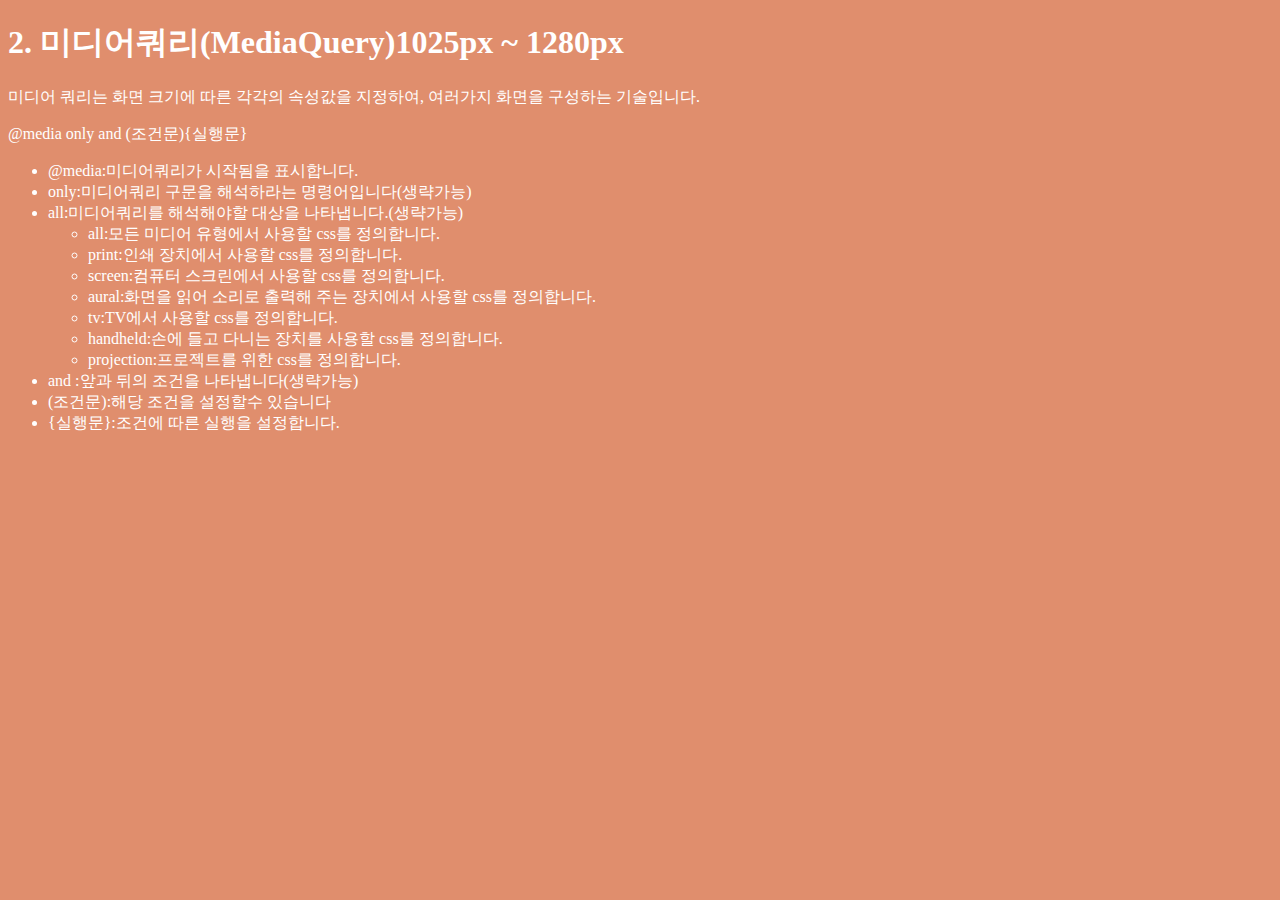
<file: basic/index.html>
<!DOCTYPE html>
<html lang="en">

<head>
	<meta charset="UTF-8">
	<meta http-equiv="X-UA-Compatible" content="IE=edge">
	<meta name="viewport" content="width=device-width, initial-scale=1.0">
	<title>Document</title>
	<style>
		body{background-color: #1B9C85; color: #fff;}
		h1:before{content: "1. ";}
		h1::after{content: " - 기본";}

		/* 화면의 너비가 0~1280px -- 데스크탑 */
		@media (max-width:1280px){
			body{background-color: #E08E6D;}
			h1:before{content: "2. ";}
			h1::after{content: "1025px ~ 1280px";}
		}
		/* 화면의 너비가 0~1024px -- 노트북 */
		@media (max-width:1024px){
			body{background-color: #E76161;}
			h1:before{content: "3. ";}
			h1::after{content: "961px ~ 1024px";}
		}
		/* 화면의 너비가 0~960px -- 노트북 */
		@media (max-width:960px){
			body{background-color: #146C94;}
			h1:before{content: "4. ";}
			h1::after{content: "769px ~ 960px";}
		}
		/* 화면의 너비가 0~768px -- 타블렛 */
		@media (max-width:768px){
			body{background-color: #7C9070;}
			h1:before{content: "5. ";}
			h1::after{content: "577px ~ 768px";}
		}
		/* 화면의 너비가 0~576px -- 모바일 */
		@media (max-width:576px){
			body{background-color: #6D5D6E;}
			h1:before{content: "6. ";}
			h1::after{content: "0px ~ 576px";}
		}

	</style>
</head>

<body>
	<h1>미디어쿼리(MediaQuery)</h1>
	<p>미디어 쿼리는 화면 크기에 따른 각각의 속성값을 지정하여, 여러가지 화면을 구성하는 기술입니다.</p>
	<p>@media only and (조건문){실행문}</p>
	<ul>
		<li>@media:미디어쿼리가 시작됨을 표시합니다.</li>
		<li>only:미디어쿼리 구문을 해석하라는 명령어입니다(생략가능)</li>
		<li>all:미디어쿼리를 해석해야할 대상을 나타냅니다.(생략가능)
			<ul>
				<li>all:모든 미디어 유형에서 사용할 css를 정의합니다.</li>
				<li>print:인쇄 장치에서 사용할 css를 정의합니다.</li>
				<li>screen:컴퓨터 스크린에서 사용할 css를 정의합니다.</li>
				<li>aural:화면을 읽어 소리로 출력해 주는 장치에서 사용할 css를 정의합니다.</li>
				<li>tv:TV에서 사용할 css를 정의합니다.</li>
				<li>handheld:손에 들고 다니는 장치를 사용할 css를 정의합니다.</li>
				<li>projection:프로젝트를 위한 css를 정의합니다.</li>
			</ul>
		</li>
		<li>and :앞과 뒤의 조건을 나타냅니다(생략가능)</li>
		<li>(조건문):해당 조건을 설정할수 있습니다</li>
		<li>{실행문}:조건에 따른 실행을 설정합니다.</li>
	</ul>
</body>

</html>
</file>
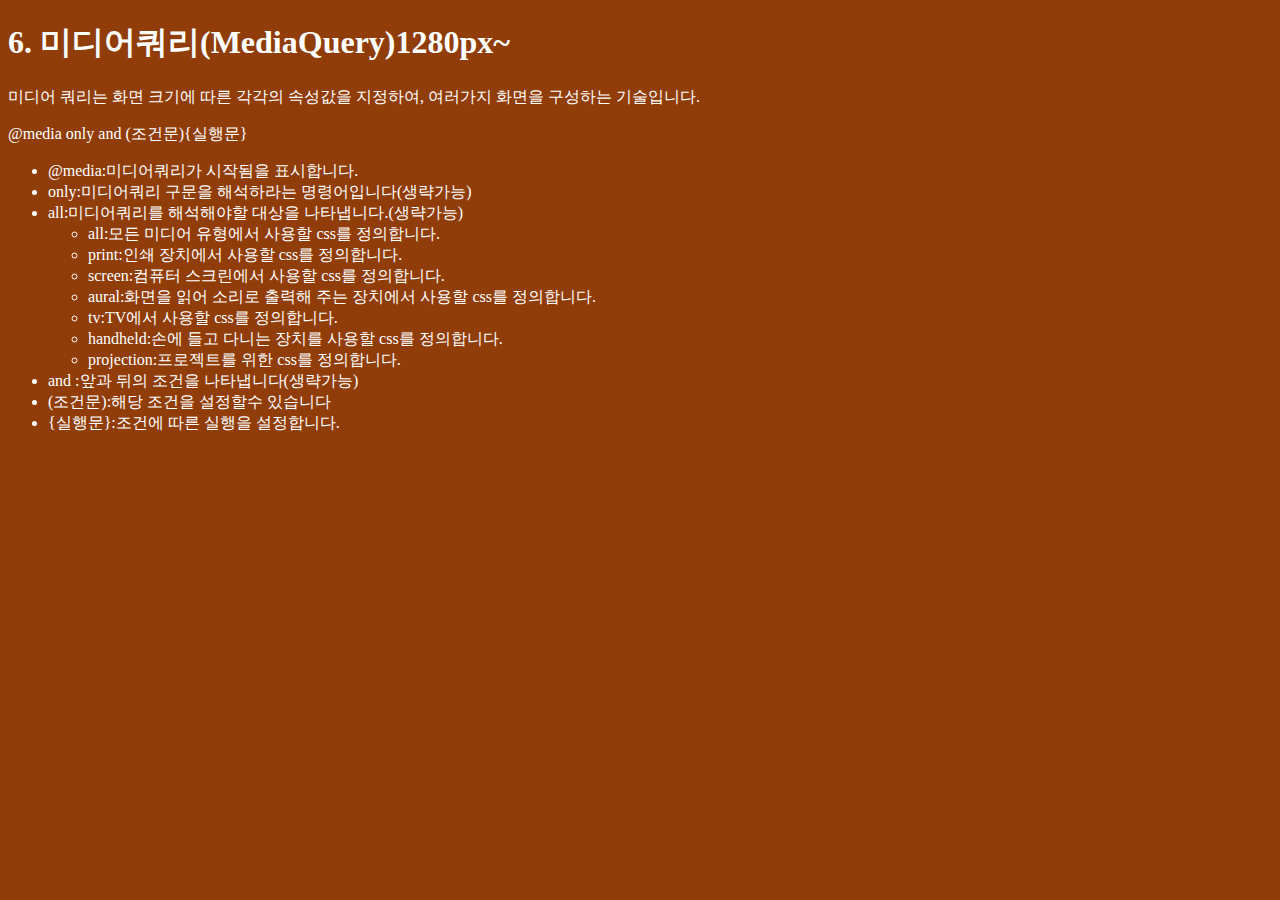
<file: basic/index2.html>
<!DOCTYPE html>
<html lang="en">

<head>
	<meta charset="UTF-8">
	<meta http-equiv="X-UA-Compatible" content="IE=edge">
	<meta name="viewport" content="width=device-width, initial-scale=1.0">
	<title>Document</title>
	<style>
		body{background-color: #1B9C85; color: #fff;}
		h1:before{content: "1. ";}
		h1::after{content: " - 기본";}

        @media (min-width:576px){
        body{background-color: #CE5959;}
		h1:before{content: "2. ";}
		h1::after{content: "576px-767px";}   
        }

        @media (min-width:768px){
            body{background-color: #0acaa7;}
            h1:before{content: "3. ";}
            h1::after{content: "768px-959px";}   
        }

        @media (min-width:960px){
            body{background-color: #9e0573;}
            h1:before{content: "4. ";}
            h1::after{content: "960px-1023px";}   
        }

        @media (min-width:1024px){
            body{background-color: #11714c;}
            h1:before{content: "5. ";}
            h1::after{content: "1024px-1279px ";}  
        }
		
        @media (min-width:1280px){
            body{background-color: #903d0a;}
            h1:before{content: "6. ";}
            h1::after{content: "1280px~ ";}   
        }

	</style>
</head>

<body>
	<h1>미디어쿼리(MediaQuery)</h1>
	<p>미디어 쿼리는 화면 크기에 따른 각각의 속성값을 지정하여, 여러가지 화면을 구성하는 기술입니다.</p>
	<p>@media only and (조건문){실행문}</p>
	<ul>
		<li>@media:미디어쿼리가 시작됨을 표시합니다.</li>
		<li>only:미디어쿼리 구문을 해석하라는 명령어입니다(생략가능)</li>
		<li>all:미디어쿼리를 해석해야할 대상을 나타냅니다.(생략가능)
			<ul>
				<li>all:모든 미디어 유형에서 사용할 css를 정의합니다.</li>
				<li>print:인쇄 장치에서 사용할 css를 정의합니다.</li>
				<li>screen:컴퓨터 스크린에서 사용할 css를 정의합니다.</li>
				<li>aural:화면을 읽어 소리로 출력해 주는 장치에서 사용할 css를 정의합니다.</li>
				<li>tv:TV에서 사용할 css를 정의합니다.</li>
				<li>handheld:손에 들고 다니는 장치를 사용할 css를 정의합니다.</li>
				<li>projection:프로젝트를 위한 css를 정의합니다.</li>
			</ul>
		</li>
		<li>and :앞과 뒤의 조건을 나타냅니다(생략가능)</li>
		<li>(조건문):해당 조건을 설정할수 있습니다</li>
		<li>{실행문}:조건에 따른 실행을 설정합니다.</li>
	</ul>
</body>

</html>
</file>
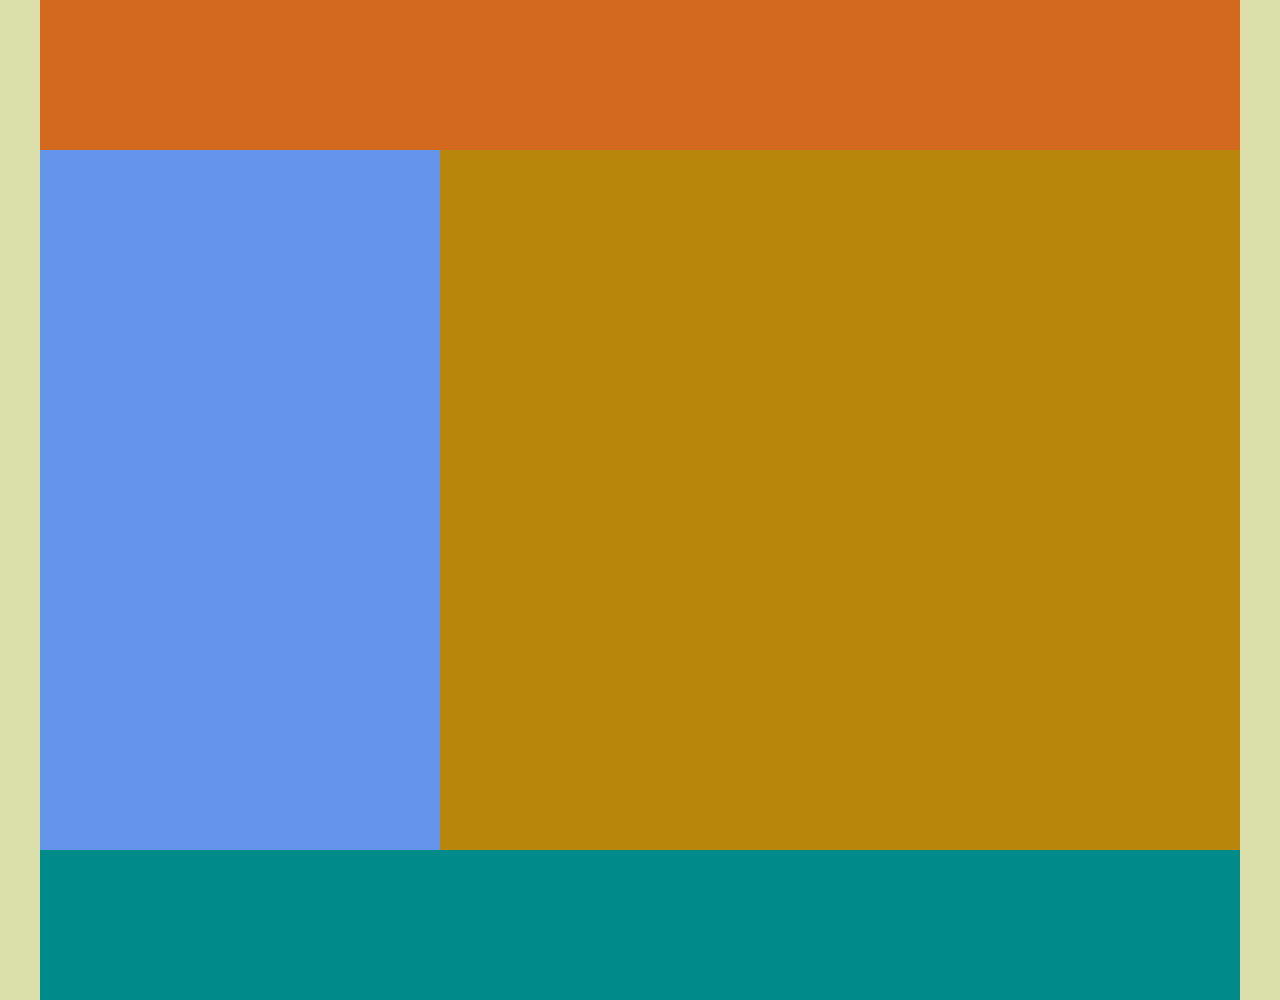
<file: basic/index3.html>
<!DOCTYPE html>
<html lang="en">
<head>
    <meta charset="UTF-8">
    <meta http-equiv="X-UA-Compatible" content="IE=edge">
    <meta name="viewport" content="width=device-width, initial-scale=1.0">
    <title>Document</title>
    <style>
        *{margin: 0; padding: 0;}
        body{background:#DBDFAA;}
        #wrap{width: 1200px; margin:0 auto;
        height: 900px;
        }
        header{
            height: 150px;
            background-color: chocolate;
        }
        aside{float:left; height: 700px; width: 400px;
        background-color: cornflowerblue;
        }
        section{float:right;width: 800px; height: 700px;
        background-color: darkgoldenrod;}
        footer{
            clear:both;
            width: 1200px; height: 150px;
            background-color: darkcyan;
        }
        @media (max-width:1220px){
            #wrap {width: 95%;}
            aside{width: 30%;}
            section{width: 70%;}
            footer{width: 100%;}
        }
        @media (max-width:768px){
            #wrap{width: 100%;}
        }
        @media (max-width:480px){
            header{height: 300px;}
            aside{width: 100%; height: 300px;}
            section {width: 100%;height: 300px;}
        }
    </style>
</head>
<body>
    <div id="wrap">
        <header></header>
        <aside></aside>
        <section></section>
        <footer></footer>
    </div>
</body>
</html>
</file>
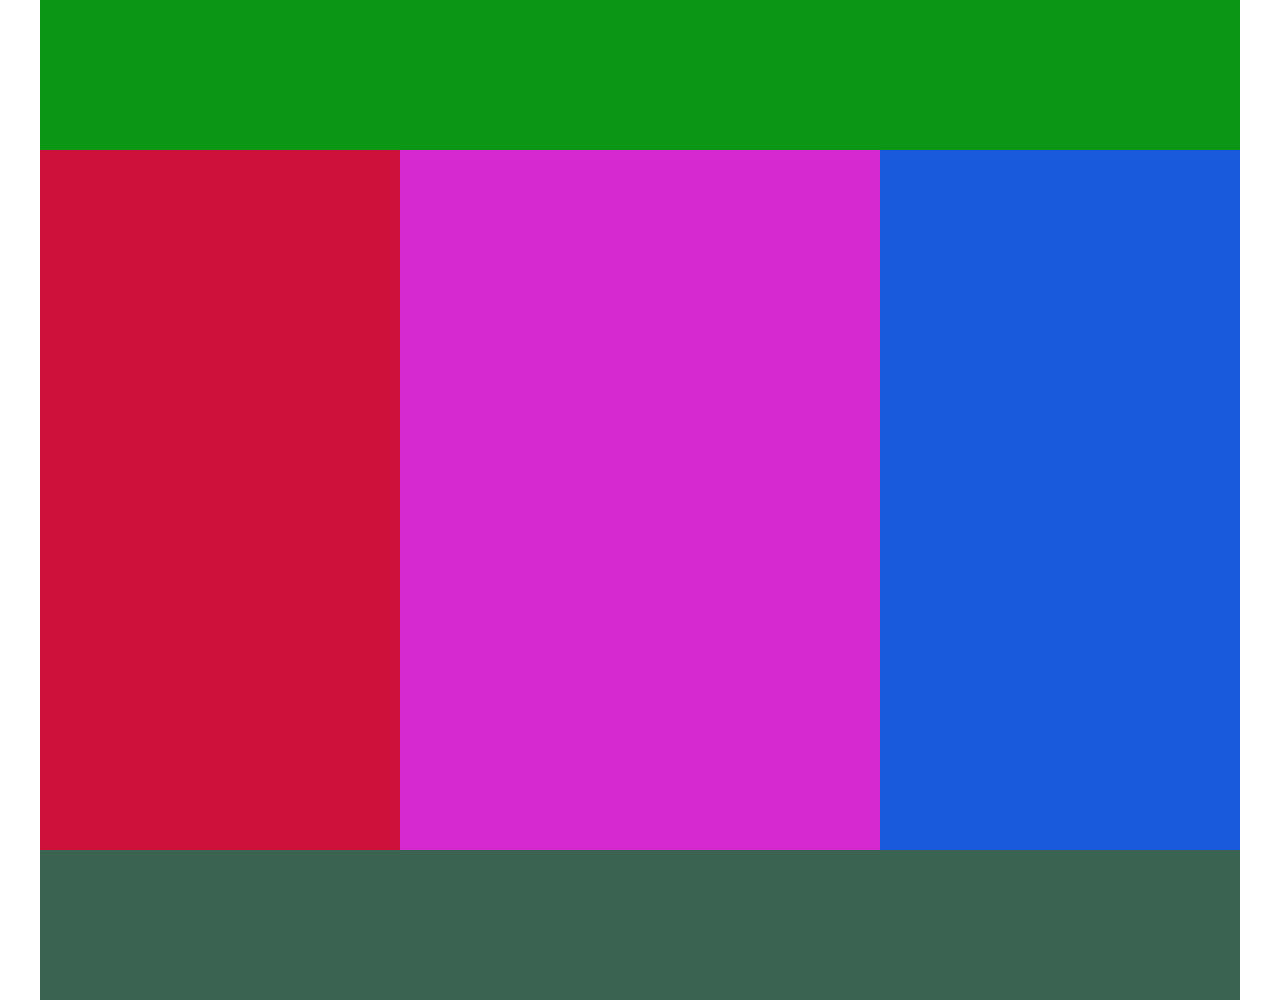
<file: basic/index4.html>
<!DOCTYPE html>
<html lang="en">
<head>
    <meta charset="UTF-8">
    <meta http-equiv="X-UA-Compatible" content="IE=edge">
    <meta name="viewport" content="width=device-width, initial-scale=1.0">
    <title>Document</title>
    <style>
        *{margin: 0; padding: 0;}
        #wrap{width: 1200px; margin: 0 auto;}
        header{background: #0b9616; height: 150px;}
        aside{float:left; background: #CD113B; 
            height: 700px; width: 30%;}
        section{float:left; background: #D62AD0; 
            height: 700px;width: 40%;}
        article{float:left; background: #185ADB; 
            height: 700px;width: 30%;}
        footer{clear:both;background: #3A6351; height: 150px;}

        @media (max-width:1220px){
            #wrap{width: 100%;}
            aside {width: 40%;}
            section {width: 60%;}
            article {height: 300px;width: 100%;}
        }
        @media (max-width:768px){
            aside {width: 100%; height: 300px;}
            section {width: 100%;height: 300px;}  
        }
    </style>
</head>
<body>
    <div id="wrap">
        <header></header>
        <aside></aside>
        <section></section>
        <article></article>
        <footer></footer>
    </div>
</body>
</html>
</file>
